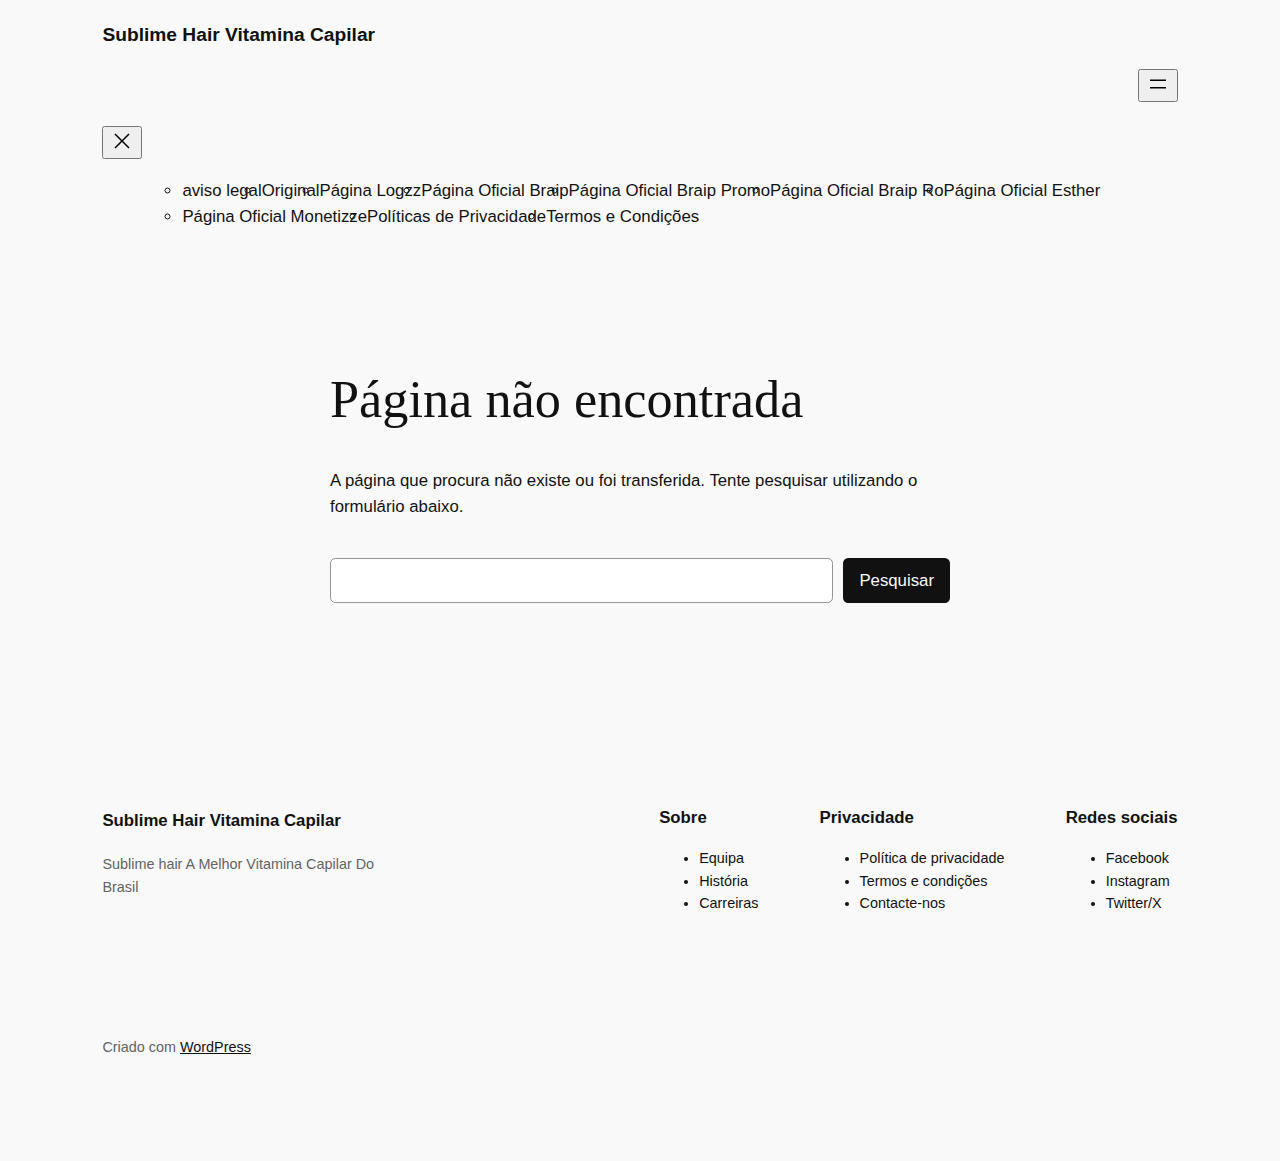
<file: wp-content/uploads/2023/11/Animals.html>
<!DOCTYPE html>
<html lang="pt-PT">
<head>
	<meta charset="UTF-8" />
	<meta name="viewport" content="width=device-width, initial-scale=1" />
<meta name='robots' content='noindex, follow' />
	<style>img:is([sizes="auto" i], [sizes^="auto," i]) { contain-intrinsic-size: 3000px 1500px }</style>
	
	<!-- This site is optimized with the Yoast SEO plugin v25.2 - https://yoast.com/wordpress/plugins/seo/ -->
	<meta property="og:locale" content="pt_PT" />
	<meta property="og:title" content="Página não encontrada - Sublime Hair Vitamina Capilar" />
	<meta property="og:site_name" content="Sublime Hair Vitamina Capilar" />
	<script type="application/ld+json" class="yoast-schema-graph">{"@context":"https://schema.org","@graph":[{"@type":"WebSite","@id":"https://sublimehaircaps.com.br/#website","url":"https://sublimehaircaps.com.br/","name":"SublimeHair Vitamina Capilar","description":"Sublime hair A Melhor Vitamina Capilar Do Brasil","publisher":{"@id":"https://sublimehaircaps.com.br/#organization"},"potentialAction":[{"@type":"SearchAction","target":{"@type":"EntryPoint","urlTemplate":"https://sublimehaircaps.com.br/?s={search_term_string}"},"query-input":{"@type":"PropertyValueSpecification","valueRequired":true,"valueName":"search_term_string"}}],"inLanguage":"pt-PT"},{"@type":"Organization","@id":"https://sublimehaircaps.com.br/#organization","name":"Sublime Hair Vitamina Capilar","url":"https://sublimehaircaps.com.br/","logo":{"@type":"ImageObject","inLanguage":"pt-PT","@id":"https://sublimehaircaps.com.br/#/schema/logo/image/","url":"https://sublimehaircaps.com.br/wp-content/uploads/2023/11/KIT1-2.png","contentUrl":"https://sublimehaircaps.com.br/wp-content/uploads/2023/11/KIT1-2.png","width":1080,"height":1080,"caption":"Sublime Hair Vitamina Capilar"},"image":{"@id":"https://sublimehaircaps.com.br/#/schema/logo/image/"}}]}</script>
	<!-- / Yoast SEO plugin. -->


<title>Página não encontrada - Sublime Hair Vitamina Capilar</title>
<link rel="alternate" type="application/rss+xml" title="Sublime Hair Vitamina Capilar &raquo; Feed" href="https://sublimehaircaps.com.br/feed/" />
<link rel="alternate" type="application/rss+xml" title="Sublime Hair Vitamina Capilar &raquo; Feed de comentários" href="https://sublimehaircaps.com.br/comments/feed/" />
<script>
window._wpemojiSettings = {"baseUrl":"https:\/\/s.w.org\/images\/core\/emoji\/15.1.0\/72x72\/","ext":".png","svgUrl":"https:\/\/s.w.org\/images\/core\/emoji\/15.1.0\/svg\/","svgExt":".svg","source":{"concatemoji":"https:\/\/sublimehaircaps.com.br\/wp-includes\/js\/wp-emoji-release.min.js?ver=ecf0f4d5cbe7c4e39eedf13a443bb002"}};
/*! This file is auto-generated */
!function(i,n){var o,s,e;function c(e){try{var t={supportTests:e,timestamp:(new Date).valueOf()};sessionStorage.setItem(o,JSON.stringify(t))}catch(e){}}function p(e,t,n){e.clearRect(0,0,e.canvas.width,e.canvas.height),e.fillText(t,0,0);var t=new Uint32Array(e.getImageData(0,0,e.canvas.width,e.canvas.height).data),r=(e.clearRect(0,0,e.canvas.width,e.canvas.height),e.fillText(n,0,0),new Uint32Array(e.getImageData(0,0,e.canvas.width,e.canvas.height).data));return t.every(function(e,t){return e===r[t]})}function u(e,t,n){switch(t){case"flag":return n(e,"\ud83c\udff3\ufe0f\u200d\u26a7\ufe0f","\ud83c\udff3\ufe0f\u200b\u26a7\ufe0f")?!1:!n(e,"\ud83c\uddfa\ud83c\uddf3","\ud83c\uddfa\u200b\ud83c\uddf3")&&!n(e,"\ud83c\udff4\udb40\udc67\udb40\udc62\udb40\udc65\udb40\udc6e\udb40\udc67\udb40\udc7f","\ud83c\udff4\u200b\udb40\udc67\u200b\udb40\udc62\u200b\udb40\udc65\u200b\udb40\udc6e\u200b\udb40\udc67\u200b\udb40\udc7f");case"emoji":return!n(e,"\ud83d\udc26\u200d\ud83d\udd25","\ud83d\udc26\u200b\ud83d\udd25")}return!1}function f(e,t,n){var r="undefined"!=typeof WorkerGlobalScope&&self instanceof WorkerGlobalScope?new OffscreenCanvas(300,150):i.createElement("canvas"),a=r.getContext("2d",{willReadFrequently:!0}),o=(a.textBaseline="top",a.font="600 32px Arial",{});return e.forEach(function(e){o[e]=t(a,e,n)}),o}function t(e){var t=i.createElement("script");t.src=e,t.defer=!0,i.head.appendChild(t)}"undefined"!=typeof Promise&&(o="wpEmojiSettingsSupports",s=["flag","emoji"],n.supports={everything:!0,everythingExceptFlag:!0},e=new Promise(function(e){i.addEventListener("DOMContentLoaded",e,{once:!0})}),new Promise(function(t){var n=function(){try{var e=JSON.parse(sessionStorage.getItem(o));if("object"==typeof e&&"number"==typeof e.timestamp&&(new Date).valueOf()<e.timestamp+604800&&"object"==typeof e.supportTests)return e.supportTests}catch(e){}return null}();if(!n){if("undefined"!=typeof Worker&&"undefined"!=typeof OffscreenCanvas&&"undefined"!=typeof URL&&URL.createObjectURL&&"undefined"!=typeof Blob)try{var e="postMessage("+f.toString()+"("+[JSON.stringify(s),u.toString(),p.toString()].join(",")+"));",r=new Blob([e],{type:"text/javascript"}),a=new Worker(URL.createObjectURL(r),{name:"wpTestEmojiSupports"});return void(a.onmessage=function(e){c(n=e.data),a.terminate(),t(n)})}catch(e){}c(n=f(s,u,p))}t(n)}).then(function(e){for(var t in e)n.supports[t]=e[t],n.supports.everything=n.supports.everything&&n.supports[t],"flag"!==t&&(n.supports.everythingExceptFlag=n.supports.everythingExceptFlag&&n.supports[t]);n.supports.everythingExceptFlag=n.supports.everythingExceptFlag&&!n.supports.flag,n.DOMReady=!1,n.readyCallback=function(){n.DOMReady=!0}}).then(function(){return e}).then(function(){var e;n.supports.everything||(n.readyCallback(),(e=n.source||{}).concatemoji?t(e.concatemoji):e.wpemoji&&e.twemoji&&(t(e.twemoji),t(e.wpemoji)))}))}((window,document),window._wpemojiSettings);
</script>
<style id='wp-block-site-logo-inline-css'>
.wp-block-site-logo{box-sizing:border-box;line-height:0}.wp-block-site-logo a{display:inline-block;line-height:0}.wp-block-site-logo.is-default-size img{height:auto;width:120px}.wp-block-site-logo img{height:auto;max-width:100%}.wp-block-site-logo a,.wp-block-site-logo img{border-radius:inherit}.wp-block-site-logo.aligncenter{margin-left:auto;margin-right:auto;text-align:center}:root :where(.wp-block-site-logo.is-style-rounded){border-radius:9999px}
</style>
<style id='wp-block-site-title-inline-css'>
.wp-block-site-title{box-sizing:border-box}.wp-block-site-title :where(a){color:inherit;font-family:inherit;font-size:inherit;font-style:inherit;font-weight:inherit;letter-spacing:inherit;line-height:inherit;text-decoration:inherit}
</style>
<style id='wp-block-group-inline-css'>
.wp-block-group{box-sizing:border-box}:where(.wp-block-group.wp-block-group-is-layout-constrained){position:relative}
</style>
<style id='wp-block-page-list-inline-css'>
.wp-block-navigation .wp-block-page-list{align-items:var(--navigation-layout-align,initial);background-color:inherit;display:flex;flex-direction:var(--navigation-layout-direction,initial);flex-wrap:var(--navigation-layout-wrap,wrap);justify-content:var(--navigation-layout-justify,initial)}.wp-block-navigation .wp-block-navigation-item{background-color:inherit}.wp-block-page-list{box-sizing:border-box}
</style>
<link rel='stylesheet' id='wp-block-navigation-css' href='https://sublimehaircaps.com.br/wp-includes/blocks/navigation/style.min.css?ver=ecf0f4d5cbe7c4e39eedf13a443bb002' media='all' />
<style id='wp-block-heading-inline-css'>
h1.has-background,h2.has-background,h3.has-background,h4.has-background,h5.has-background,h6.has-background{padding:1.25em 2.375em}h1.has-text-align-left[style*=writing-mode]:where([style*=vertical-lr]),h1.has-text-align-right[style*=writing-mode]:where([style*=vertical-rl]),h2.has-text-align-left[style*=writing-mode]:where([style*=vertical-lr]),h2.has-text-align-right[style*=writing-mode]:where([style*=vertical-rl]),h3.has-text-align-left[style*=writing-mode]:where([style*=vertical-lr]),h3.has-text-align-right[style*=writing-mode]:where([style*=vertical-rl]),h4.has-text-align-left[style*=writing-mode]:where([style*=vertical-lr]),h4.has-text-align-right[style*=writing-mode]:where([style*=vertical-rl]),h5.has-text-align-left[style*=writing-mode]:where([style*=vertical-lr]),h5.has-text-align-right[style*=writing-mode]:where([style*=vertical-rl]),h6.has-text-align-left[style*=writing-mode]:where([style*=vertical-lr]),h6.has-text-align-right[style*=writing-mode]:where([style*=vertical-rl]){rotate:180deg}

				.is-style-asterisk:before {
					content: '';
					width: 1.5rem;
					height: 3rem;
					background: var(--wp--preset--color--contrast-2, currentColor);
					clip-path: path('M11.93.684v8.039l5.633-5.633 1.216 1.23-5.66 5.66h8.04v1.737H13.2l5.701 5.701-1.23 1.23-5.742-5.742V21h-1.737v-8.094l-5.77 5.77-1.23-1.217 5.743-5.742H.842V9.98h8.162l-5.701-5.7 1.23-1.231 5.66 5.66V.684h1.737Z');
					display: block;
				}

				/* Hide the asterisk if the heading has no content, to avoid using empty headings to display the asterisk only, which is an A11Y issue */
				.is-style-asterisk:empty:before {
					content: none;
				}

				.is-style-asterisk:-moz-only-whitespace:before {
					content: none;
				}

				.is-style-asterisk.has-text-align-center:before {
					margin: 0 auto;
				}

				.is-style-asterisk.has-text-align-right:before {
					margin-left: auto;
				}

				.rtl .is-style-asterisk.has-text-align-left:before {
					margin-right: auto;
				}
</style>
<style id='wp-block-paragraph-inline-css'>
.is-small-text{font-size:.875em}.is-regular-text{font-size:1em}.is-large-text{font-size:2.25em}.is-larger-text{font-size:3em}.has-drop-cap:not(:focus):first-letter{float:left;font-size:8.4em;font-style:normal;font-weight:100;line-height:.68;margin:.05em .1em 0 0;text-transform:uppercase}body.rtl .has-drop-cap:not(:focus):first-letter{float:none;margin-left:.1em}p.has-drop-cap.has-background{overflow:hidden}:root :where(p.has-background){padding:1.25em 2.375em}:where(p.has-text-color:not(.has-link-color)) a{color:inherit}p.has-text-align-left[style*="writing-mode:vertical-lr"],p.has-text-align-right[style*="writing-mode:vertical-rl"]{rotate:180deg}
</style>
<style id='wp-block-search-inline-css'>
.wp-block-search__button{margin-left:10px;word-break:normal}.wp-block-search__button.has-icon{line-height:0}.wp-block-search__button svg{height:1.25em;min-height:24px;min-width:24px;width:1.25em;fill:currentColor;vertical-align:text-bottom}:where(.wp-block-search__button){border:1px solid #ccc;padding:6px 10px}.wp-block-search__inside-wrapper{display:flex;flex:auto;flex-wrap:nowrap;max-width:100%}.wp-block-search__label{width:100%}.wp-block-search__input{appearance:none;border:1px solid #949494;flex-grow:1;margin-left:0;margin-right:0;min-width:3rem;padding:8px;text-decoration:unset!important}.wp-block-search.wp-block-search__button-only .wp-block-search__button{box-sizing:border-box;display:flex;flex-shrink:0;justify-content:center;margin-left:0;max-width:100%}.wp-block-search.wp-block-search__button-only .wp-block-search__inside-wrapper{min-width:0!important;transition-property:width}.wp-block-search.wp-block-search__button-only .wp-block-search__input{flex-basis:100%;transition-duration:.3s}.wp-block-search.wp-block-search__button-only.wp-block-search__searchfield-hidden,.wp-block-search.wp-block-search__button-only.wp-block-search__searchfield-hidden .wp-block-search__inside-wrapper{overflow:hidden}.wp-block-search.wp-block-search__button-only.wp-block-search__searchfield-hidden .wp-block-search__input{border-left-width:0!important;border-right-width:0!important;flex-basis:0;flex-grow:0;margin:0;min-width:0!important;padding-left:0!important;padding-right:0!important;width:0!important}:where(.wp-block-search__input){font-family:inherit;font-size:inherit;font-style:inherit;font-weight:inherit;letter-spacing:inherit;line-height:inherit;text-transform:inherit}:where(.wp-block-search__button-inside .wp-block-search__inside-wrapper){border:1px solid #949494;box-sizing:border-box;padding:4px}:where(.wp-block-search__button-inside .wp-block-search__inside-wrapper) .wp-block-search__input{border:none;border-radius:0;padding:0 4px}:where(.wp-block-search__button-inside .wp-block-search__inside-wrapper) .wp-block-search__input:focus{outline:none}:where(.wp-block-search__button-inside .wp-block-search__inside-wrapper) :where(.wp-block-search__button){padding:4px 8px}.wp-block-search.aligncenter .wp-block-search__inside-wrapper{margin:auto}.wp-block[data-align=right] .wp-block-search.wp-block-search__button-only .wp-block-search__inside-wrapper{float:right}
</style>
<style id='wp-block-site-tagline-inline-css'>
.wp-block-site-tagline{box-sizing:border-box}
</style>
<style id='wp-block-navigation-link-inline-css'>
.wp-block-navigation .wp-block-navigation-item__label{overflow-wrap:break-word}.wp-block-navigation .wp-block-navigation-item__description{display:none}.link-ui-tools{border-top:1px solid #f0f0f0;padding:8px}.link-ui-block-inserter{padding-top:8px}.link-ui-block-inserter__back{margin-left:8px;text-transform:uppercase}

				.is-style-arrow-link .wp-block-navigation-item__label:after {
					content: "\2197";
					padding-inline-start: 0.25rem;
					vertical-align: middle;
					text-decoration: none;
					display: inline-block;
				}
</style>
<style id='wp-block-columns-inline-css'>
.wp-block-columns{align-items:normal!important;box-sizing:border-box;display:flex;flex-wrap:wrap!important}@media (min-width:782px){.wp-block-columns{flex-wrap:nowrap!important}}.wp-block-columns.are-vertically-aligned-top{align-items:flex-start}.wp-block-columns.are-vertically-aligned-center{align-items:center}.wp-block-columns.are-vertically-aligned-bottom{align-items:flex-end}@media (max-width:781px){.wp-block-columns:not(.is-not-stacked-on-mobile)>.wp-block-column{flex-basis:100%!important}}@media (min-width:782px){.wp-block-columns:not(.is-not-stacked-on-mobile)>.wp-block-column{flex-basis:0;flex-grow:1}.wp-block-columns:not(.is-not-stacked-on-mobile)>.wp-block-column[style*=flex-basis]{flex-grow:0}}.wp-block-columns.is-not-stacked-on-mobile{flex-wrap:nowrap!important}.wp-block-columns.is-not-stacked-on-mobile>.wp-block-column{flex-basis:0;flex-grow:1}.wp-block-columns.is-not-stacked-on-mobile>.wp-block-column[style*=flex-basis]{flex-grow:0}:where(.wp-block-columns){margin-bottom:1.75em}:where(.wp-block-columns.has-background){padding:1.25em 2.375em}.wp-block-column{flex-grow:1;min-width:0;overflow-wrap:break-word;word-break:break-word}.wp-block-column.is-vertically-aligned-top{align-self:flex-start}.wp-block-column.is-vertically-aligned-center{align-self:center}.wp-block-column.is-vertically-aligned-bottom{align-self:flex-end}.wp-block-column.is-vertically-aligned-stretch{align-self:stretch}.wp-block-column.is-vertically-aligned-bottom,.wp-block-column.is-vertically-aligned-center,.wp-block-column.is-vertically-aligned-top{width:100%}
</style>
<style id='wp-emoji-styles-inline-css'>

	img.wp-smiley, img.emoji {
		display: inline !important;
		border: none !important;
		box-shadow: none !important;
		height: 1em !important;
		width: 1em !important;
		margin: 0 0.07em !important;
		vertical-align: -0.1em !important;
		background: none !important;
		padding: 0 !important;
	}
</style>
<style id='wp-block-library-inline-css'>
:root{--wp-admin-theme-color:#007cba;--wp-admin-theme-color--rgb:0,124,186;--wp-admin-theme-color-darker-10:#006ba1;--wp-admin-theme-color-darker-10--rgb:0,107,161;--wp-admin-theme-color-darker-20:#005a87;--wp-admin-theme-color-darker-20--rgb:0,90,135;--wp-admin-border-width-focus:2px;--wp-block-synced-color:#7a00df;--wp-block-synced-color--rgb:122,0,223;--wp-bound-block-color:var(--wp-block-synced-color)}@media (min-resolution:192dpi){:root{--wp-admin-border-width-focus:1.5px}}.wp-element-button{cursor:pointer}:root{--wp--preset--font-size--normal:16px;--wp--preset--font-size--huge:42px}:root .has-very-light-gray-background-color{background-color:#eee}:root .has-very-dark-gray-background-color{background-color:#313131}:root .has-very-light-gray-color{color:#eee}:root .has-very-dark-gray-color{color:#313131}:root .has-vivid-green-cyan-to-vivid-cyan-blue-gradient-background{background:linear-gradient(135deg,#00d084,#0693e3)}:root .has-purple-crush-gradient-background{background:linear-gradient(135deg,#34e2e4,#4721fb 50%,#ab1dfe)}:root .has-hazy-dawn-gradient-background{background:linear-gradient(135deg,#faaca8,#dad0ec)}:root .has-subdued-olive-gradient-background{background:linear-gradient(135deg,#fafae1,#67a671)}:root .has-atomic-cream-gradient-background{background:linear-gradient(135deg,#fdd79a,#004a59)}:root .has-nightshade-gradient-background{background:linear-gradient(135deg,#330968,#31cdcf)}:root .has-midnight-gradient-background{background:linear-gradient(135deg,#020381,#2874fc)}.has-regular-font-size{font-size:1em}.has-larger-font-size{font-size:2.625em}.has-normal-font-size{font-size:var(--wp--preset--font-size--normal)}.has-huge-font-size{font-size:var(--wp--preset--font-size--huge)}.has-text-align-center{text-align:center}.has-text-align-left{text-align:left}.has-text-align-right{text-align:right}#end-resizable-editor-section{display:none}.aligncenter{clear:both}.items-justified-left{justify-content:flex-start}.items-justified-center{justify-content:center}.items-justified-right{justify-content:flex-end}.items-justified-space-between{justify-content:space-between}.screen-reader-text{border:0;clip-path:inset(50%);height:1px;margin:-1px;overflow:hidden;padding:0;position:absolute;width:1px;word-wrap:normal!important}.screen-reader-text:focus{background-color:#ddd;clip-path:none;color:#444;display:block;font-size:1em;height:auto;left:5px;line-height:normal;padding:15px 23px 14px;text-decoration:none;top:5px;width:auto;z-index:100000}html :where(.has-border-color){border-style:solid}html :where([style*=border-top-color]){border-top-style:solid}html :where([style*=border-right-color]){border-right-style:solid}html :where([style*=border-bottom-color]){border-bottom-style:solid}html :where([style*=border-left-color]){border-left-style:solid}html :where([style*=border-width]){border-style:solid}html :where([style*=border-top-width]){border-top-style:solid}html :where([style*=border-right-width]){border-right-style:solid}html :where([style*=border-bottom-width]){border-bottom-style:solid}html :where([style*=border-left-width]){border-left-style:solid}html :where(img[class*=wp-image-]){height:auto;max-width:100%}:where(figure){margin:0 0 1em}html :where(.is-position-sticky){--wp-admin--admin-bar--position-offset:var(--wp-admin--admin-bar--height,0px)}@media screen and (max-width:600px){html :where(.is-position-sticky){--wp-admin--admin-bar--position-offset:0px}}
</style>
<style id='global-styles-inline-css'>
:root{--wp--preset--aspect-ratio--square: 1;--wp--preset--aspect-ratio--4-3: 4/3;--wp--preset--aspect-ratio--3-4: 3/4;--wp--preset--aspect-ratio--3-2: 3/2;--wp--preset--aspect-ratio--2-3: 2/3;--wp--preset--aspect-ratio--16-9: 16/9;--wp--preset--aspect-ratio--9-16: 9/16;--wp--preset--color--black: #000000;--wp--preset--color--cyan-bluish-gray: #abb8c3;--wp--preset--color--white: #ffffff;--wp--preset--color--pale-pink: #f78da7;--wp--preset--color--vivid-red: #cf2e2e;--wp--preset--color--luminous-vivid-orange: #ff6900;--wp--preset--color--luminous-vivid-amber: #fcb900;--wp--preset--color--light-green-cyan: #7bdcb5;--wp--preset--color--vivid-green-cyan: #00d084;--wp--preset--color--pale-cyan-blue: #8ed1fc;--wp--preset--color--vivid-cyan-blue: #0693e3;--wp--preset--color--vivid-purple: #9b51e0;--wp--preset--color--base: #f9f9f9;--wp--preset--color--base-2: #ffffff;--wp--preset--color--contrast: #111111;--wp--preset--color--contrast-2: #636363;--wp--preset--color--contrast-3: #A4A4A4;--wp--preset--color--accent: #cfcabe;--wp--preset--color--accent-2: #c2a990;--wp--preset--color--accent-3: #d8613c;--wp--preset--color--accent-4: #b1c5a4;--wp--preset--color--accent-5: #b5bdbc;--wp--preset--gradient--vivid-cyan-blue-to-vivid-purple: linear-gradient(135deg,rgba(6,147,227,1) 0%,rgb(155,81,224) 100%);--wp--preset--gradient--light-green-cyan-to-vivid-green-cyan: linear-gradient(135deg,rgb(122,220,180) 0%,rgb(0,208,130) 100%);--wp--preset--gradient--luminous-vivid-amber-to-luminous-vivid-orange: linear-gradient(135deg,rgba(252,185,0,1) 0%,rgba(255,105,0,1) 100%);--wp--preset--gradient--luminous-vivid-orange-to-vivid-red: linear-gradient(135deg,rgba(255,105,0,1) 0%,rgb(207,46,46) 100%);--wp--preset--gradient--very-light-gray-to-cyan-bluish-gray: linear-gradient(135deg,rgb(238,238,238) 0%,rgb(169,184,195) 100%);--wp--preset--gradient--cool-to-warm-spectrum: linear-gradient(135deg,rgb(74,234,220) 0%,rgb(151,120,209) 20%,rgb(207,42,186) 40%,rgb(238,44,130) 60%,rgb(251,105,98) 80%,rgb(254,248,76) 100%);--wp--preset--gradient--blush-light-purple: linear-gradient(135deg,rgb(255,206,236) 0%,rgb(152,150,240) 100%);--wp--preset--gradient--blush-bordeaux: linear-gradient(135deg,rgb(254,205,165) 0%,rgb(254,45,45) 50%,rgb(107,0,62) 100%);--wp--preset--gradient--luminous-dusk: linear-gradient(135deg,rgb(255,203,112) 0%,rgb(199,81,192) 50%,rgb(65,88,208) 100%);--wp--preset--gradient--pale-ocean: linear-gradient(135deg,rgb(255,245,203) 0%,rgb(182,227,212) 50%,rgb(51,167,181) 100%);--wp--preset--gradient--electric-grass: linear-gradient(135deg,rgb(202,248,128) 0%,rgb(113,206,126) 100%);--wp--preset--gradient--midnight: linear-gradient(135deg,rgb(2,3,129) 0%,rgb(40,116,252) 100%);--wp--preset--gradient--gradient-1: linear-gradient(to bottom, #cfcabe 0%, #F9F9F9 100%);--wp--preset--gradient--gradient-2: linear-gradient(to bottom, #C2A990 0%, #F9F9F9 100%);--wp--preset--gradient--gradient-3: linear-gradient(to bottom, #D8613C 0%, #F9F9F9 100%);--wp--preset--gradient--gradient-4: linear-gradient(to bottom, #B1C5A4 0%, #F9F9F9 100%);--wp--preset--gradient--gradient-5: linear-gradient(to bottom, #B5BDBC 0%, #F9F9F9 100%);--wp--preset--gradient--gradient-6: linear-gradient(to bottom, #A4A4A4 0%, #F9F9F9 100%);--wp--preset--gradient--gradient-7: linear-gradient(to bottom, #cfcabe 50%, #F9F9F9 50%);--wp--preset--gradient--gradient-8: linear-gradient(to bottom, #C2A990 50%, #F9F9F9 50%);--wp--preset--gradient--gradient-9: linear-gradient(to bottom, #D8613C 50%, #F9F9F9 50%);--wp--preset--gradient--gradient-10: linear-gradient(to bottom, #B1C5A4 50%, #F9F9F9 50%);--wp--preset--gradient--gradient-11: linear-gradient(to bottom, #B5BDBC 50%, #F9F9F9 50%);--wp--preset--gradient--gradient-12: linear-gradient(to bottom, #A4A4A4 50%, #F9F9F9 50%);--wp--preset--font-size--small: 0.9rem;--wp--preset--font-size--medium: 1.05rem;--wp--preset--font-size--large: clamp(1.39rem, 1.39rem + ((1vw - 0.2rem) * 0.767), 1.85rem);--wp--preset--font-size--x-large: clamp(1.85rem, 1.85rem + ((1vw - 0.2rem) * 1.083), 2.5rem);--wp--preset--font-size--xx-large: clamp(2.5rem, 2.5rem + ((1vw - 0.2rem) * 1.283), 3.27rem);--wp--preset--font-family--body: "Inter", sans-serif;--wp--preset--font-family--heading: Cardo;--wp--preset--font-family--system-sans-serif: -apple-system, BlinkMacSystemFont, avenir next, avenir, segoe ui, helvetica neue, helvetica, Cantarell, Ubuntu, roboto, noto, arial, sans-serif;--wp--preset--font-family--system-serif: Iowan Old Style, Apple Garamond, Baskerville, Times New Roman, Droid Serif, Times, Source Serif Pro, serif, Apple Color Emoji, Segoe UI Emoji, Segoe UI Symbol;--wp--preset--spacing--20: min(1.5rem, 2vw);--wp--preset--spacing--30: min(2.5rem, 3vw);--wp--preset--spacing--40: min(4rem, 5vw);--wp--preset--spacing--50: min(6.5rem, 8vw);--wp--preset--spacing--60: min(10.5rem, 13vw);--wp--preset--spacing--70: 3.38rem;--wp--preset--spacing--80: 5.06rem;--wp--preset--spacing--10: 1rem;--wp--preset--shadow--natural: 6px 6px 9px rgba(0, 0, 0, 0.2);--wp--preset--shadow--deep: 12px 12px 50px rgba(0, 0, 0, 0.4);--wp--preset--shadow--sharp: 6px 6px 0px rgba(0, 0, 0, 0.2);--wp--preset--shadow--outlined: 6px 6px 0px -3px rgba(255, 255, 255, 1), 6px 6px rgba(0, 0, 0, 1);--wp--preset--shadow--crisp: 6px 6px 0px rgba(0, 0, 0, 1);}:root { --wp--style--global--content-size: 620px;--wp--style--global--wide-size: 1280px; }:where(body) { margin: 0; }.wp-site-blocks { padding-top: var(--wp--style--root--padding-top); padding-bottom: var(--wp--style--root--padding-bottom); }.has-global-padding { padding-right: var(--wp--style--root--padding-right); padding-left: var(--wp--style--root--padding-left); }.has-global-padding > .alignfull { margin-right: calc(var(--wp--style--root--padding-right) * -1); margin-left: calc(var(--wp--style--root--padding-left) * -1); }.has-global-padding :where(:not(.alignfull.is-layout-flow) > .has-global-padding:not(.wp-block-block, .alignfull)) { padding-right: 0; padding-left: 0; }.has-global-padding :where(:not(.alignfull.is-layout-flow) > .has-global-padding:not(.wp-block-block, .alignfull)) > .alignfull { margin-left: 0; margin-right: 0; }.wp-site-blocks > .alignleft { float: left; margin-right: 2em; }.wp-site-blocks > .alignright { float: right; margin-left: 2em; }.wp-site-blocks > .aligncenter { justify-content: center; margin-left: auto; margin-right: auto; }:where(.wp-site-blocks) > * { margin-block-start: 1.2rem; margin-block-end: 0; }:where(.wp-site-blocks) > :first-child { margin-block-start: 0; }:where(.wp-site-blocks) > :last-child { margin-block-end: 0; }:root { --wp--style--block-gap: 1.2rem; }:root :where(.is-layout-flow) > :first-child{margin-block-start: 0;}:root :where(.is-layout-flow) > :last-child{margin-block-end: 0;}:root :where(.is-layout-flow) > *{margin-block-start: 1.2rem;margin-block-end: 0;}:root :where(.is-layout-constrained) > :first-child{margin-block-start: 0;}:root :where(.is-layout-constrained) > :last-child{margin-block-end: 0;}:root :where(.is-layout-constrained) > *{margin-block-start: 1.2rem;margin-block-end: 0;}:root :where(.is-layout-flex){gap: 1.2rem;}:root :where(.is-layout-grid){gap: 1.2rem;}.is-layout-flow > .alignleft{float: left;margin-inline-start: 0;margin-inline-end: 2em;}.is-layout-flow > .alignright{float: right;margin-inline-start: 2em;margin-inline-end: 0;}.is-layout-flow > .aligncenter{margin-left: auto !important;margin-right: auto !important;}.is-layout-constrained > .alignleft{float: left;margin-inline-start: 0;margin-inline-end: 2em;}.is-layout-constrained > .alignright{float: right;margin-inline-start: 2em;margin-inline-end: 0;}.is-layout-constrained > .aligncenter{margin-left: auto !important;margin-right: auto !important;}.is-layout-constrained > :where(:not(.alignleft):not(.alignright):not(.alignfull)){max-width: var(--wp--style--global--content-size);margin-left: auto !important;margin-right: auto !important;}.is-layout-constrained > .alignwide{max-width: var(--wp--style--global--wide-size);}body .is-layout-flex{display: flex;}.is-layout-flex{flex-wrap: wrap;align-items: center;}.is-layout-flex > :is(*, div){margin: 0;}body .is-layout-grid{display: grid;}.is-layout-grid > :is(*, div){margin: 0;}body{background-color: var(--wp--preset--color--base);color: var(--wp--preset--color--contrast);font-family: var(--wp--preset--font-family--body);font-size: var(--wp--preset--font-size--medium);font-style: normal;font-weight: 400;line-height: 1.55;--wp--style--root--padding-top: 0px;--wp--style--root--padding-right: var(--wp--preset--spacing--50);--wp--style--root--padding-bottom: 0px;--wp--style--root--padding-left: var(--wp--preset--spacing--50);}a:where(:not(.wp-element-button)){color: var(--wp--preset--color--contrast);text-decoration: underline;}:root :where(a:where(:not(.wp-element-button)):hover){text-decoration: none;}h1, h2, h3, h4, h5, h6{color: var(--wp--preset--color--contrast);font-family: var(--wp--preset--font-family--heading);font-weight: 400;line-height: 1.2;}h1{font-size: var(--wp--preset--font-size--xx-large);line-height: 1.15;}h2{font-size: var(--wp--preset--font-size--x-large);}h3{font-size: var(--wp--preset--font-size--large);}h4{font-size: clamp(1.1rem, 1.1rem + ((1vw - 0.2rem) * 0.767), 1.5rem);}h5{font-size: var(--wp--preset--font-size--medium);}h6{font-size: var(--wp--preset--font-size--small);}:root :where(.wp-element-button, .wp-block-button__link){background-color: var(--wp--preset--color--contrast);border-radius: .33rem;border-color: var(--wp--preset--color--contrast);border-width: 0;color: var(--wp--preset--color--base);font-family: inherit;font-size: var(--wp--preset--font-size--small);font-style: normal;font-weight: 500;line-height: inherit;padding-top: 0.6rem;padding-right: 1rem;padding-bottom: 0.6rem;padding-left: 1rem;text-decoration: none;}:root :where(.wp-element-button:hover, .wp-block-button__link:hover){background-color: var(--wp--preset--color--contrast-2);border-color: var(--wp--preset--color--contrast-2);color: var(--wp--preset--color--base);}:root :where(.wp-element-button:focus, .wp-block-button__link:focus){background-color: var(--wp--preset--color--contrast-2);border-color: var(--wp--preset--color--contrast-2);color: var(--wp--preset--color--base);outline-color: var(--wp--preset--color--contrast);outline-offset: 2px;}:root :where(.wp-element-button:active, .wp-block-button__link:active){background-color: var(--wp--preset--color--contrast);color: var(--wp--preset--color--base);}:root :where(.wp-element-caption, .wp-block-audio figcaption, .wp-block-embed figcaption, .wp-block-gallery figcaption, .wp-block-image figcaption, .wp-block-table figcaption, .wp-block-video figcaption){color: var(--wp--preset--color--contrast-2);font-family: var(--wp--preset--font-family--body);font-size: 0.8rem;}.has-black-color{color: var(--wp--preset--color--black) !important;}.has-cyan-bluish-gray-color{color: var(--wp--preset--color--cyan-bluish-gray) !important;}.has-white-color{color: var(--wp--preset--color--white) !important;}.has-pale-pink-color{color: var(--wp--preset--color--pale-pink) !important;}.has-vivid-red-color{color: var(--wp--preset--color--vivid-red) !important;}.has-luminous-vivid-orange-color{color: var(--wp--preset--color--luminous-vivid-orange) !important;}.has-luminous-vivid-amber-color{color: var(--wp--preset--color--luminous-vivid-amber) !important;}.has-light-green-cyan-color{color: var(--wp--preset--color--light-green-cyan) !important;}.has-vivid-green-cyan-color{color: var(--wp--preset--color--vivid-green-cyan) !important;}.has-pale-cyan-blue-color{color: var(--wp--preset--color--pale-cyan-blue) !important;}.has-vivid-cyan-blue-color{color: var(--wp--preset--color--vivid-cyan-blue) !important;}.has-vivid-purple-color{color: var(--wp--preset--color--vivid-purple) !important;}.has-base-color{color: var(--wp--preset--color--base) !important;}.has-base-2-color{color: var(--wp--preset--color--base-2) !important;}.has-contrast-color{color: var(--wp--preset--color--contrast) !important;}.has-contrast-2-color{color: var(--wp--preset--color--contrast-2) !important;}.has-contrast-3-color{color: var(--wp--preset--color--contrast-3) !important;}.has-accent-color{color: var(--wp--preset--color--accent) !important;}.has-accent-2-color{color: var(--wp--preset--color--accent-2) !important;}.has-accent-3-color{color: var(--wp--preset--color--accent-3) !important;}.has-accent-4-color{color: var(--wp--preset--color--accent-4) !important;}.has-accent-5-color{color: var(--wp--preset--color--accent-5) !important;}.has-black-background-color{background-color: var(--wp--preset--color--black) !important;}.has-cyan-bluish-gray-background-color{background-color: var(--wp--preset--color--cyan-bluish-gray) !important;}.has-white-background-color{background-color: var(--wp--preset--color--white) !important;}.has-pale-pink-background-color{background-color: var(--wp--preset--color--pale-pink) !important;}.has-vivid-red-background-color{background-color: var(--wp--preset--color--vivid-red) !important;}.has-luminous-vivid-orange-background-color{background-color: var(--wp--preset--color--luminous-vivid-orange) !important;}.has-luminous-vivid-amber-background-color{background-color: var(--wp--preset--color--luminous-vivid-amber) !important;}.has-light-green-cyan-background-color{background-color: var(--wp--preset--color--light-green-cyan) !important;}.has-vivid-green-cyan-background-color{background-color: var(--wp--preset--color--vivid-green-cyan) !important;}.has-pale-cyan-blue-background-color{background-color: var(--wp--preset--color--pale-cyan-blue) !important;}.has-vivid-cyan-blue-background-color{background-color: var(--wp--preset--color--vivid-cyan-blue) !important;}.has-vivid-purple-background-color{background-color: var(--wp--preset--color--vivid-purple) !important;}.has-base-background-color{background-color: var(--wp--preset--color--base) !important;}.has-base-2-background-color{background-color: var(--wp--preset--color--base-2) !important;}.has-contrast-background-color{background-color: var(--wp--preset--color--contrast) !important;}.has-contrast-2-background-color{background-color: var(--wp--preset--color--contrast-2) !important;}.has-contrast-3-background-color{background-color: var(--wp--preset--color--contrast-3) !important;}.has-accent-background-color{background-color: var(--wp--preset--color--accent) !important;}.has-accent-2-background-color{background-color: var(--wp--preset--color--accent-2) !important;}.has-accent-3-background-color{background-color: var(--wp--preset--color--accent-3) !important;}.has-accent-4-background-color{background-color: var(--wp--preset--color--accent-4) !important;}.has-accent-5-background-color{background-color: var(--wp--preset--color--accent-5) !important;}.has-black-border-color{border-color: var(--wp--preset--color--black) !important;}.has-cyan-bluish-gray-border-color{border-color: var(--wp--preset--color--cyan-bluish-gray) !important;}.has-white-border-color{border-color: var(--wp--preset--color--white) !important;}.has-pale-pink-border-color{border-color: var(--wp--preset--color--pale-pink) !important;}.has-vivid-red-border-color{border-color: var(--wp--preset--color--vivid-red) !important;}.has-luminous-vivid-orange-border-color{border-color: var(--wp--preset--color--luminous-vivid-orange) !important;}.has-luminous-vivid-amber-border-color{border-color: var(--wp--preset--color--luminous-vivid-amber) !important;}.has-light-green-cyan-border-color{border-color: var(--wp--preset--color--light-green-cyan) !important;}.has-vivid-green-cyan-border-color{border-color: var(--wp--preset--color--vivid-green-cyan) !important;}.has-pale-cyan-blue-border-color{border-color: var(--wp--preset--color--pale-cyan-blue) !important;}.has-vivid-cyan-blue-border-color{border-color: var(--wp--preset--color--vivid-cyan-blue) !important;}.has-vivid-purple-border-color{border-color: var(--wp--preset--color--vivid-purple) !important;}.has-base-border-color{border-color: var(--wp--preset--color--base) !important;}.has-base-2-border-color{border-color: var(--wp--preset--color--base-2) !important;}.has-contrast-border-color{border-color: var(--wp--preset--color--contrast) !important;}.has-contrast-2-border-color{border-color: var(--wp--preset--color--contrast-2) !important;}.has-contrast-3-border-color{border-color: var(--wp--preset--color--contrast-3) !important;}.has-accent-border-color{border-color: var(--wp--preset--color--accent) !important;}.has-accent-2-border-color{border-color: var(--wp--preset--color--accent-2) !important;}.has-accent-3-border-color{border-color: var(--wp--preset--color--accent-3) !important;}.has-accent-4-border-color{border-color: var(--wp--preset--color--accent-4) !important;}.has-accent-5-border-color{border-color: var(--wp--preset--color--accent-5) !important;}.has-vivid-cyan-blue-to-vivid-purple-gradient-background{background: var(--wp--preset--gradient--vivid-cyan-blue-to-vivid-purple) !important;}.has-light-green-cyan-to-vivid-green-cyan-gradient-background{background: var(--wp--preset--gradient--light-green-cyan-to-vivid-green-cyan) !important;}.has-luminous-vivid-amber-to-luminous-vivid-orange-gradient-background{background: var(--wp--preset--gradient--luminous-vivid-amber-to-luminous-vivid-orange) !important;}.has-luminous-vivid-orange-to-vivid-red-gradient-background{background: var(--wp--preset--gradient--luminous-vivid-orange-to-vivid-red) !important;}.has-very-light-gray-to-cyan-bluish-gray-gradient-background{background: var(--wp--preset--gradient--very-light-gray-to-cyan-bluish-gray) !important;}.has-cool-to-warm-spectrum-gradient-background{background: var(--wp--preset--gradient--cool-to-warm-spectrum) !important;}.has-blush-light-purple-gradient-background{background: var(--wp--preset--gradient--blush-light-purple) !important;}.has-blush-bordeaux-gradient-background{background: var(--wp--preset--gradient--blush-bordeaux) !important;}.has-luminous-dusk-gradient-background{background: var(--wp--preset--gradient--luminous-dusk) !important;}.has-pale-ocean-gradient-background{background: var(--wp--preset--gradient--pale-ocean) !important;}.has-electric-grass-gradient-background{background: var(--wp--preset--gradient--electric-grass) !important;}.has-midnight-gradient-background{background: var(--wp--preset--gradient--midnight) !important;}.has-gradient-1-gradient-background{background: var(--wp--preset--gradient--gradient-1) !important;}.has-gradient-2-gradient-background{background: var(--wp--preset--gradient--gradient-2) !important;}.has-gradient-3-gradient-background{background: var(--wp--preset--gradient--gradient-3) !important;}.has-gradient-4-gradient-background{background: var(--wp--preset--gradient--gradient-4) !important;}.has-gradient-5-gradient-background{background: var(--wp--preset--gradient--gradient-5) !important;}.has-gradient-6-gradient-background{background: var(--wp--preset--gradient--gradient-6) !important;}.has-gradient-7-gradient-background{background: var(--wp--preset--gradient--gradient-7) !important;}.has-gradient-8-gradient-background{background: var(--wp--preset--gradient--gradient-8) !important;}.has-gradient-9-gradient-background{background: var(--wp--preset--gradient--gradient-9) !important;}.has-gradient-10-gradient-background{background: var(--wp--preset--gradient--gradient-10) !important;}.has-gradient-11-gradient-background{background: var(--wp--preset--gradient--gradient-11) !important;}.has-gradient-12-gradient-background{background: var(--wp--preset--gradient--gradient-12) !important;}.has-small-font-size{font-size: var(--wp--preset--font-size--small) !important;}.has-medium-font-size{font-size: var(--wp--preset--font-size--medium) !important;}.has-large-font-size{font-size: var(--wp--preset--font-size--large) !important;}.has-x-large-font-size{font-size: var(--wp--preset--font-size--x-large) !important;}.has-xx-large-font-size{font-size: var(--wp--preset--font-size--xx-large) !important;}.has-body-font-family{font-family: var(--wp--preset--font-family--body) !important;}.has-heading-font-family{font-family: var(--wp--preset--font-family--heading) !important;}.has-system-sans-serif-font-family{font-family: var(--wp--preset--font-family--system-sans-serif) !important;}.has-system-serif-font-family{font-family: var(--wp--preset--font-family--system-serif) !important;}:where(.wp-site-blocks *:focus){outline-width:2px;outline-style:solid}
:root :where(.wp-block-navigation){font-weight: 500;}
:root :where(.wp-block-navigation a:where(:not(.wp-element-button))){text-decoration: none;}
:root :where(.wp-block-navigation a:where(:not(.wp-element-button)):hover){text-decoration: underline;}
:root :where(.wp-block-search .wp-block-search__label, .wp-block-search .wp-block-search__input, .wp-block-search .wp-block-search__button){font-size: var(--wp--preset--font-size--small);}:root :where(.wp-block-search .wp-block-search__input){border-radius:.33rem}
:root :where(.wp-block-search .wp-element-button,.wp-block-search  .wp-block-button__link){border-radius: .33rem;}
:root :where(.wp-block-site-tagline){color: var(--wp--preset--color--contrast-2);font-size: var(--wp--preset--font-size--small);}
:root :where(.wp-block-site-title){font-family: var(--wp--preset--font-family--body);font-size: clamp(0.875rem, 0.875rem + ((1vw - 0.2rem) * 0.542), 1.2rem);font-style: normal;font-weight: 600;}
:root :where(.wp-block-site-title a:where(:not(.wp-element-button))){text-decoration: none;}
:root :where(.wp-block-site-title a:where(:not(.wp-element-button)):hover){text-decoration: none;}
</style>
<style id='core-block-supports-inline-css'>
.wp-container-core-group-is-layout-47e5a185 > *{margin-block-start:0;margin-block-end:0;}.wp-container-core-group-is-layout-47e5a185 > * + *{margin-block-start:0px;margin-block-end:0;}.wp-container-core-group-is-layout-fbcf6490{gap:var(--wp--preset--spacing--20);}.wp-container-core-navigation-is-layout-cca85a86{gap:var(--wp--preset--spacing--20);justify-content:flex-end;}.wp-container-core-group-is-layout-bc8e6f51{justify-content:flex-start;}.wp-container-core-group-is-layout-b585a4aa{justify-content:space-between;}.wp-container-core-group-is-layout-272e016f > *{margin-block-start:0;margin-block-end:0;}.wp-container-core-group-is-layout-272e016f > * + *{margin-block-start:var(--wp--preset--spacing--30);margin-block-end:0;}.wp-container-core-group-is-layout-fe9cc265{flex-direction:column;align-items:flex-start;}.wp-container-core-navigation-is-layout-ea0cb840{gap:var(--wp--preset--spacing--10);flex-direction:column;align-items:flex-start;}.wp-container-core-group-is-layout-ea0cb840{gap:var(--wp--preset--spacing--10);flex-direction:column;align-items:flex-start;}.wp-container-core-group-is-layout-353c4f5a{flex-direction:column;align-items:stretch;}.wp-container-core-group-is-layout-e5edad21{justify-content:space-between;align-items:flex-start;}.wp-container-core-columns-is-layout-28f84493{flex-wrap:nowrap;}.wp-elements-fca95940a7333b2c94f4c21656bde396 a:where(:not(.wp-element-button)){color:var(--wp--preset--color--contrast);}
</style>
<style id='wp-block-template-skip-link-inline-css'>

		.skip-link.screen-reader-text {
			border: 0;
			clip-path: inset(50%);
			height: 1px;
			margin: -1px;
			overflow: hidden;
			padding: 0;
			position: absolute !important;
			width: 1px;
			word-wrap: normal !important;
		}

		.skip-link.screen-reader-text:focus {
			background-color: #eee;
			clip-path: none;
			color: #444;
			display: block;
			font-size: 1em;
			height: auto;
			left: 5px;
			line-height: normal;
			padding: 15px 23px 14px;
			text-decoration: none;
			top: 5px;
			width: auto;
			z-index: 100000;
		}
</style>
<link rel="https://api.w.org/" href="https://sublimehaircaps.com.br/wp-json/" /><link rel="EditURI" type="application/rsd+xml" title="RSD" href="https://sublimehaircaps.com.br/xmlrpc.php?rsd" />
<meta name="cdp-version" content="1.5.0" /><script type="importmap" id="wp-importmap">
{"imports":{"@wordpress\/interactivity":"https:\/\/sublimehaircaps.com.br\/wp-includes\/js\/dist\/script-modules\/interactivity\/index.min.js?ver=55aebb6e0a16726baffb"}}
</script>
<script type="module" src="https://sublimehaircaps.com.br/wp-includes/js/dist/script-modules/block-library/navigation/view.min.js?ver=61572d447d60c0aa5240" id="@wordpress/block-library/navigation/view-js-module"></script>
<link rel="modulepreload" href="https://sublimehaircaps.com.br/wp-includes/js/dist/script-modules/interactivity/index.min.js?ver=55aebb6e0a16726baffb" id="@wordpress/interactivity-js-modulepreload"><meta name="generator" content="Elementor 3.29.2; features: e_font_icon_svg, additional_custom_breakpoints, e_local_google_fonts; settings: css_print_method-external, google_font-enabled, font_display-swap">
			<style>
				.e-con.e-parent:nth-of-type(n+4):not(.e-lazyloaded):not(.e-no-lazyload),
				.e-con.e-parent:nth-of-type(n+4):not(.e-lazyloaded):not(.e-no-lazyload) * {
					background-image: none !important;
				}
				@media screen and (max-height: 1024px) {
					.e-con.e-parent:nth-of-type(n+3):not(.e-lazyloaded):not(.e-no-lazyload),
					.e-con.e-parent:nth-of-type(n+3):not(.e-lazyloaded):not(.e-no-lazyload) * {
						background-image: none !important;
					}
				}
				@media screen and (max-height: 640px) {
					.e-con.e-parent:nth-of-type(n+2):not(.e-lazyloaded):not(.e-no-lazyload),
					.e-con.e-parent:nth-of-type(n+2):not(.e-lazyloaded):not(.e-no-lazyload) * {
						background-image: none !important;
					}
				}
			</style>
			<style class='wp-fonts-local'>
@font-face{font-family:Inter;font-style:normal;font-weight:300 900;font-display:fallback;src:url('https://sublimehaircaps.com.br/wp-content/themes/twentytwentyfour/assets/fonts/inter/Inter-VariableFont_slnt,wght.woff2') format('woff2');font-stretch:normal;}
@font-face{font-family:Cardo;font-style:normal;font-weight:400;font-display:fallback;src:url('https://sublimehaircaps.com.br/wp-content/themes/twentytwentyfour/assets/fonts/cardo/cardo_normal_400.woff2') format('woff2');}
@font-face{font-family:Cardo;font-style:italic;font-weight:400;font-display:fallback;src:url('https://sublimehaircaps.com.br/wp-content/themes/twentytwentyfour/assets/fonts/cardo/cardo_italic_400.woff2') format('woff2');}
@font-face{font-family:Cardo;font-style:normal;font-weight:700;font-display:fallback;src:url('https://sublimehaircaps.com.br/wp-content/themes/twentytwentyfour/assets/fonts/cardo/cardo_normal_700.woff2') format('woff2');}
</style>
<link rel="icon" href="https://sublimehaircaps.com.br/wp-content/uploads/2023/11/KIT1-2-1-150x150.png" sizes="32x32" />
<link rel="icon" href="https://sublimehaircaps.com.br/wp-content/uploads/2023/11/KIT1-2-1-300x300.png" sizes="192x192" />
<link rel="apple-touch-icon" href="https://sublimehaircaps.com.br/wp-content/uploads/2023/11/KIT1-2-1-300x300.png" />
<meta name="msapplication-TileImage" content="https://sublimehaircaps.com.br/wp-content/uploads/2023/11/KIT1-2-1-300x300.png" />
</head>

<body data-rsssl=1 class="error404 wp-embed-responsive wp-theme-twentytwentyfour elementor-default elementor-kit-7">

<div class="wp-site-blocks"><header class="wp-block-template-part">
<div class="wp-block-group alignwide has-base-background-color has-background has-global-padding is-layout-constrained wp-block-group-is-layout-constrained"
	style="padding-top:20px;padding-bottom:20px">
	
	<div class="wp-block-group alignwide is-content-justification-space-between is-layout-flex wp-container-core-group-is-layout-b585a4aa wp-block-group-is-layout-flex">
		
		<div class="wp-block-group is-layout-flex wp-container-core-group-is-layout-fbcf6490 wp-block-group-is-layout-flex">
			

			
			<div class="wp-block-group is-layout-flow wp-container-core-group-is-layout-47e5a185 wp-block-group-is-layout-flow">
				<p class="wp-block-site-title"><a href="https://sublimehaircaps.com.br" target="_self" rel="home">Sublime Hair Vitamina Capilar</a></p>
			</div>
			
		</div>
		

		
		<div class="wp-block-group is-content-justification-left is-layout-flex wp-container-core-group-is-layout-bc8e6f51 wp-block-group-is-layout-flex">
			<nav class="is-responsive items-justified-right wp-block-navigation is-horizontal is-content-justification-right is-layout-flex wp-container-core-navigation-is-layout-cca85a86 wp-block-navigation-is-layout-flex" 
		 data-wp-interactive="core/navigation" data-wp-context='{"overlayOpenedBy":{"click":false,"hover":false,"focus":false},"type":"overlay","roleAttribute":"","ariaLabel":"Menu"}'><button aria-haspopup="dialog" aria-label="Abrir menu" class="wp-block-navigation__responsive-container-open" 
				data-wp-on-async--click="actions.openMenuOnClick"
				data-wp-on--keydown="actions.handleMenuKeydown"
			><svg width="24" height="24" xmlns="http://www.w3.org/2000/svg" viewBox="0 0 24 24" aria-hidden="true" focusable="false"><rect x="4" y="7.5" width="16" height="1.5" /><rect x="4" y="15" width="16" height="1.5" /></svg></button>
				<div class="wp-block-navigation__responsive-container"  id="modal-1" 
				data-wp-class--has-modal-open="state.isMenuOpen"
				data-wp-class--is-menu-open="state.isMenuOpen"
				data-wp-watch="callbacks.initMenu"
				data-wp-on--keydown="actions.handleMenuKeydown"
				data-wp-on-async--focusout="actions.handleMenuFocusout"
				tabindex="-1"
			>
					<div class="wp-block-navigation__responsive-close" tabindex="-1">
						<div class="wp-block-navigation__responsive-dialog" 
				data-wp-bind--aria-modal="state.ariaModal"
				data-wp-bind--aria-label="state.ariaLabel"
				data-wp-bind--role="state.roleAttribute"
			>
							<button aria-label="Fechar menu" class="wp-block-navigation__responsive-container-close" 
				data-wp-on-async--click="actions.closeMenuOnClick"
			><svg xmlns="http://www.w3.org/2000/svg" viewBox="0 0 24 24" width="24" height="24" aria-hidden="true" focusable="false"><path d="m13.06 12 6.47-6.47-1.06-1.06L12 10.94 5.53 4.47 4.47 5.53 10.94 12l-6.47 6.47 1.06 1.06L12 13.06l6.47 6.47 1.06-1.06L13.06 12Z"></path></svg></button>
							<div class="wp-block-navigation__responsive-container-content" 
				data-wp-watch="callbacks.focusFirstElement"
			 id="modal-1-content">
								<ul class="wp-block-navigation__container is-responsive items-justified-right wp-block-navigation"><ul class="wp-block-page-list"><li class="wp-block-pages-list__item wp-block-navigation-item open-on-hover-click"><a class="wp-block-pages-list__item__link wp-block-navigation-item__content" href="https://sublimehaircaps.com.br/aviso-legal/">aviso legal</a></li><li class="wp-block-pages-list__item wp-block-navigation-item open-on-hover-click"><a class="wp-block-pages-list__item__link wp-block-navigation-item__content" href="https://sublimehaircaps.com.br/original/">Original</a></li><li class="wp-block-pages-list__item wp-block-navigation-item open-on-hover-click"><a class="wp-block-pages-list__item__link wp-block-navigation-item__content" href="https://sublimehaircaps.com.br/logzz/">Página Logzz</a></li><li class="wp-block-pages-list__item wp-block-navigation-item open-on-hover-click"><a class="wp-block-pages-list__item__link wp-block-navigation-item__content" href="https://sublimehaircaps.com.br/braip/">Página Oficial Braip</a></li><li class="wp-block-pages-list__item wp-block-navigation-item open-on-hover-click"><a class="wp-block-pages-list__item__link wp-block-navigation-item__content" href="https://sublimehaircaps.com.br/promo/">Página Oficial Braip Promo</a></li><li class="wp-block-pages-list__item wp-block-navigation-item open-on-hover-click"><a class="wp-block-pages-list__item__link wp-block-navigation-item__content" href="https://sublimehaircaps.com.br/ro/">Página Oficial Braip Ro</a></li><li class="wp-block-pages-list__item wp-block-navigation-item open-on-hover-click"><a class="wp-block-pages-list__item__link wp-block-navigation-item__content" href="https://sublimehaircaps.com.br/pin/">Página Oficial Esther</a></li><li class="wp-block-pages-list__item wp-block-navigation-item open-on-hover-click menu-item-home"><a class="wp-block-pages-list__item__link wp-block-navigation-item__content" href="https://sublimehaircaps.com.br/">Página Oficial Monetizze</a></li><li class="wp-block-pages-list__item wp-block-navigation-item open-on-hover-click"><a class="wp-block-pages-list__item__link wp-block-navigation-item__content" href="https://sublimehaircaps.com.br/politicas-de-privacidade/">Políticas de Privacidade</a></li><li class="wp-block-pages-list__item wp-block-navigation-item open-on-hover-click"><a class="wp-block-pages-list__item__link wp-block-navigation-item__content" href="https://sublimehaircaps.com.br/termos-e-condicoes/">Termos e Condições</a></li></ul></ul>
							</div>
						</div>
					</div>
				</div></nav>
		</div>
		
	</div>
	
</div>
</header>


<main class="wp-block-group has-global-padding is-layout-constrained wp-container-core-group-is-layout-272e016f wp-block-group-is-layout-constrained" style="margin-top:var(--wp--preset--spacing--50);margin-bottom:var(--wp--preset--spacing--50)">
	

<h1 class="wp-block-heading" id="page-not-found">Página não encontrada</h1>


<p>A página que procura não existe ou foi transferida. Tente pesquisar utilizando o formulário abaixo.</p>


<form role="search" method="get" action="https://sublimehaircaps.com.br/" class="wp-block-search__button-outside wp-block-search__text-button wp-block-search"    ><label class="wp-block-search__label screen-reader-text" for="wp-block-search__input-2" >Pesquisar</label><div class="wp-block-search__inside-wrapper " ><input class="wp-block-search__input has-medium-font-size" id="wp-block-search__input-2" placeholder="" value="" type="search" name="s" required /><button aria-label="Pesquisar" class="wp-block-search__button has-medium-font-size wp-element-button" type="submit" >Pesquisar</button></div></form>


</main>


<footer class="wp-block-template-part">

<div class="wp-block-group has-global-padding is-layout-constrained wp-block-group-is-layout-constrained" style="padding-top:var(--wp--preset--spacing--50);padding-bottom:var(--wp--preset--spacing--50)">
	
	<div class="wp-block-columns alignwide is-layout-flex wp-container-core-columns-is-layout-28f84493 wp-block-columns-is-layout-flex">
		
		<div class="wp-block-column is-layout-flow wp-block-column-is-layout-flow" style="flex-basis:30%">
			
			<div class="wp-block-group is-vertical is-layout-flex wp-container-core-group-is-layout-fe9cc265 wp-block-group-is-layout-flex">
				

				<p class="wp-block-site-title has-medium-font-size"><a href="https://sublimehaircaps.com.br" target="_self" rel="home">Sublime Hair Vitamina Capilar</a></p>

				<p class="wp-block-site-tagline has-small-font-size">Sublime hair A Melhor Vitamina Capilar Do Brasil</p>
			</div>
			
		</div>
		

		
		<div class="wp-block-column is-layout-flow wp-block-column-is-layout-flow" style="flex-basis:20%">
		</div>
		

		
		<div class="wp-block-column is-layout-flow wp-block-column-is-layout-flow" style="flex-basis:50%">
			
			<div class="wp-block-group is-content-justification-space-between is-layout-flex wp-container-core-group-is-layout-e5edad21 wp-block-group-is-layout-flex">
				
				<div class="wp-block-group is-vertical is-content-justification-stretch is-layout-flex wp-container-core-group-is-layout-353c4f5a wp-block-group-is-layout-flex">
					
					<h2 class="wp-block-heading has-medium-font-size has-body-font-family" style="font-style:normal;font-weight:600">Sobre</h2>
					

					
					<div class="wp-block-group is-vertical is-layout-flex wp-container-core-group-is-layout-ea0cb840 wp-block-group-is-layout-flex">

						<nav style="font-style:normal;font-weight:400;" class="has-small-font-size  is-vertical wp-block-navigation is-layout-flex wp-container-core-navigation-is-layout-ea0cb840 wp-block-navigation-is-layout-flex" aria-label="Sobre Sobre"><ul style="font-style:normal;font-weight:400;" class="wp-block-navigation__container has-small-font-size  is-vertical wp-block-navigation has-small-font-size" aria-label="Sobre"><li class="has-small-font-size wp-block-navigation-item wp-block-navigation-link"><a class="wp-block-navigation-item__content"  href="#"><span class="wp-block-navigation-item__label">Equipa</span></a></li><li class="has-small-font-size wp-block-navigation-item wp-block-navigation-link"><a class="wp-block-navigation-item__content"  href="#"><span class="wp-block-navigation-item__label">História</span></a></li><li class="has-small-font-size wp-block-navigation-item wp-block-navigation-link"><a class="wp-block-navigation-item__content"  href="#"><span class="wp-block-navigation-item__label">Carreiras</span></a></li></ul></nav>

					</div>
					
				</div>

				

				
				<div class="wp-block-group is-vertical is-content-justification-stretch is-layout-flex wp-container-core-group-is-layout-353c4f5a wp-block-group-is-layout-flex">
					
					<h2 class="wp-block-heading has-medium-font-size has-body-font-family" style="font-style:normal;font-weight:600">Privacidade</h2>
					

					
					<div class="wp-block-group is-vertical is-layout-flex wp-container-core-group-is-layout-ea0cb840 wp-block-group-is-layout-flex">

						<nav style="font-style:normal;font-weight:400;" class="has-small-font-size  is-vertical wp-block-navigation is-layout-flex wp-container-core-navigation-is-layout-ea0cb840 wp-block-navigation-is-layout-flex" aria-label="Privacidade Privacidade"><ul style="font-style:normal;font-weight:400;" class="wp-block-navigation__container has-small-font-size  is-vertical wp-block-navigation has-small-font-size" aria-label="Privacidade"><li class="has-small-font-size wp-block-navigation-item wp-block-navigation-link"><a class="wp-block-navigation-item__content"  href="#"><span class="wp-block-navigation-item__label">Política de privacidade</span></a></li><li class="has-small-font-size wp-block-navigation-item wp-block-navigation-link"><a class="wp-block-navigation-item__content"  href="#"><span class="wp-block-navigation-item__label">Termos e condições</span></a></li><li class="has-small-font-size wp-block-navigation-item wp-block-navigation-link"><a class="wp-block-navigation-item__content"  href="#"><span class="wp-block-navigation-item__label">Contacte-nos</span></a></li></ul></nav>

					</div>
					
				</div>
				

				
				<div class="wp-block-group is-vertical is-content-justification-stretch is-layout-flex wp-container-core-group-is-layout-353c4f5a wp-block-group-is-layout-flex">
					
					<h2 class="wp-block-heading has-medium-font-size has-body-font-family" style="font-style:normal;font-weight:600">Redes sociais</h2>
					

					
					<div class="wp-block-group is-vertical is-layout-flex wp-container-core-group-is-layout-ea0cb840 wp-block-group-is-layout-flex">

						<nav style="font-style:normal;font-weight:400;" class="has-small-font-size  is-vertical wp-block-navigation is-layout-flex wp-container-core-navigation-is-layout-ea0cb840 wp-block-navigation-is-layout-flex" aria-label="Redes sociais Redes sociais"><ul style="font-style:normal;font-weight:400;" class="wp-block-navigation__container has-small-font-size  is-vertical wp-block-navigation has-small-font-size" aria-label="Redes sociais"><li class="has-small-font-size wp-block-navigation-item wp-block-navigation-link"><a class="wp-block-navigation-item__content"  href="#"><span class="wp-block-navigation-item__label">Facebook</span></a></li><li class="has-small-font-size wp-block-navigation-item wp-block-navigation-link"><a class="wp-block-navigation-item__content"  href="#"><span class="wp-block-navigation-item__label">Instagram</span></a></li><li class="has-small-font-size wp-block-navigation-item wp-block-navigation-link"><a class="wp-block-navigation-item__content"  href="#"><span class="wp-block-navigation-item__label">Twitter/X</span></a></li></ul></nav>

					</div>
					
				</div>
				
			</div>
			
		</div>
		
	</div>
	

	
	<div class="wp-block-group alignwide is-layout-flow wp-block-group-is-layout-flow" style="padding-top:var(--wp--preset--spacing--50);padding-bottom:0">
		
		<p class="has-contrast-2-color has-text-color has-link-color has-small-font-size wp-elements-fca95940a7333b2c94f4c21656bde396">
		Criado com <a href="https://pt.wordpress.org" rel="nofollow">WordPress</a>		</p>
		
	</div>
	
</div>


</footer>
</div>
<script type="speculationrules">
{"prefetch":[{"source":"document","where":{"and":[{"href_matches":"\/*"},{"not":{"href_matches":["\/wp-*.php","\/wp-admin\/*","\/wp-content\/uploads\/*","\/wp-content\/*","\/wp-content\/plugins\/*","\/wp-content\/themes\/twentytwentyfour\/*","\/*\\?(.+)"]}},{"not":{"selector_matches":"a[rel~=\"nofollow\"]"}},{"not":{"selector_matches":".no-prefetch, .no-prefetch a"}}]},"eagerness":"conservative"}]}
</script>
			<script>
				const lazyloadRunObserver = () => {
					const lazyloadBackgrounds = document.querySelectorAll( `.e-con.e-parent:not(.e-lazyloaded)` );
					const lazyloadBackgroundObserver = new IntersectionObserver( ( entries ) => {
						entries.forEach( ( entry ) => {
							if ( entry.isIntersecting ) {
								let lazyloadBackground = entry.target;
								if( lazyloadBackground ) {
									lazyloadBackground.classList.add( 'e-lazyloaded' );
								}
								lazyloadBackgroundObserver.unobserve( entry.target );
							}
						});
					}, { rootMargin: '200px 0px 200px 0px' } );
					lazyloadBackgrounds.forEach( ( lazyloadBackground ) => {
						lazyloadBackgroundObserver.observe( lazyloadBackground );
					} );
				};
				const events = [
					'DOMContentLoaded',
					'elementor/lazyload/observe',
				];
				events.forEach( ( event ) => {
					document.addEventListener( event, lazyloadRunObserver );
				} );
			</script>
			<script id="wp-block-template-skip-link-js-after">
	( function() {
		var skipLinkTarget = document.querySelector( 'main' ),
			sibling,
			skipLinkTargetID,
			skipLink;

		// Early exit if a skip-link target can't be located.
		if ( ! skipLinkTarget ) {
			return;
		}

		/*
		 * Get the site wrapper.
		 * The skip-link will be injected in the beginning of it.
		 */
		sibling = document.querySelector( '.wp-site-blocks' );

		// Early exit if the root element was not found.
		if ( ! sibling ) {
			return;
		}

		// Get the skip-link target's ID, and generate one if it doesn't exist.
		skipLinkTargetID = skipLinkTarget.id;
		if ( ! skipLinkTargetID ) {
			skipLinkTargetID = 'wp--skip-link--target';
			skipLinkTarget.id = skipLinkTargetID;
		}

		// Create the skip link.
		skipLink = document.createElement( 'a' );
		skipLink.classList.add( 'skip-link', 'screen-reader-text' );
		skipLink.id = 'wp-skip-link';
		skipLink.href = '#' + skipLinkTargetID;
		skipLink.innerText = 'Saltar para o conteúdo';

		// Inject the skip link.
		sibling.parentElement.insertBefore( skipLink, sibling );
	}() );
	
</script>
</body>
</html>
</file>
